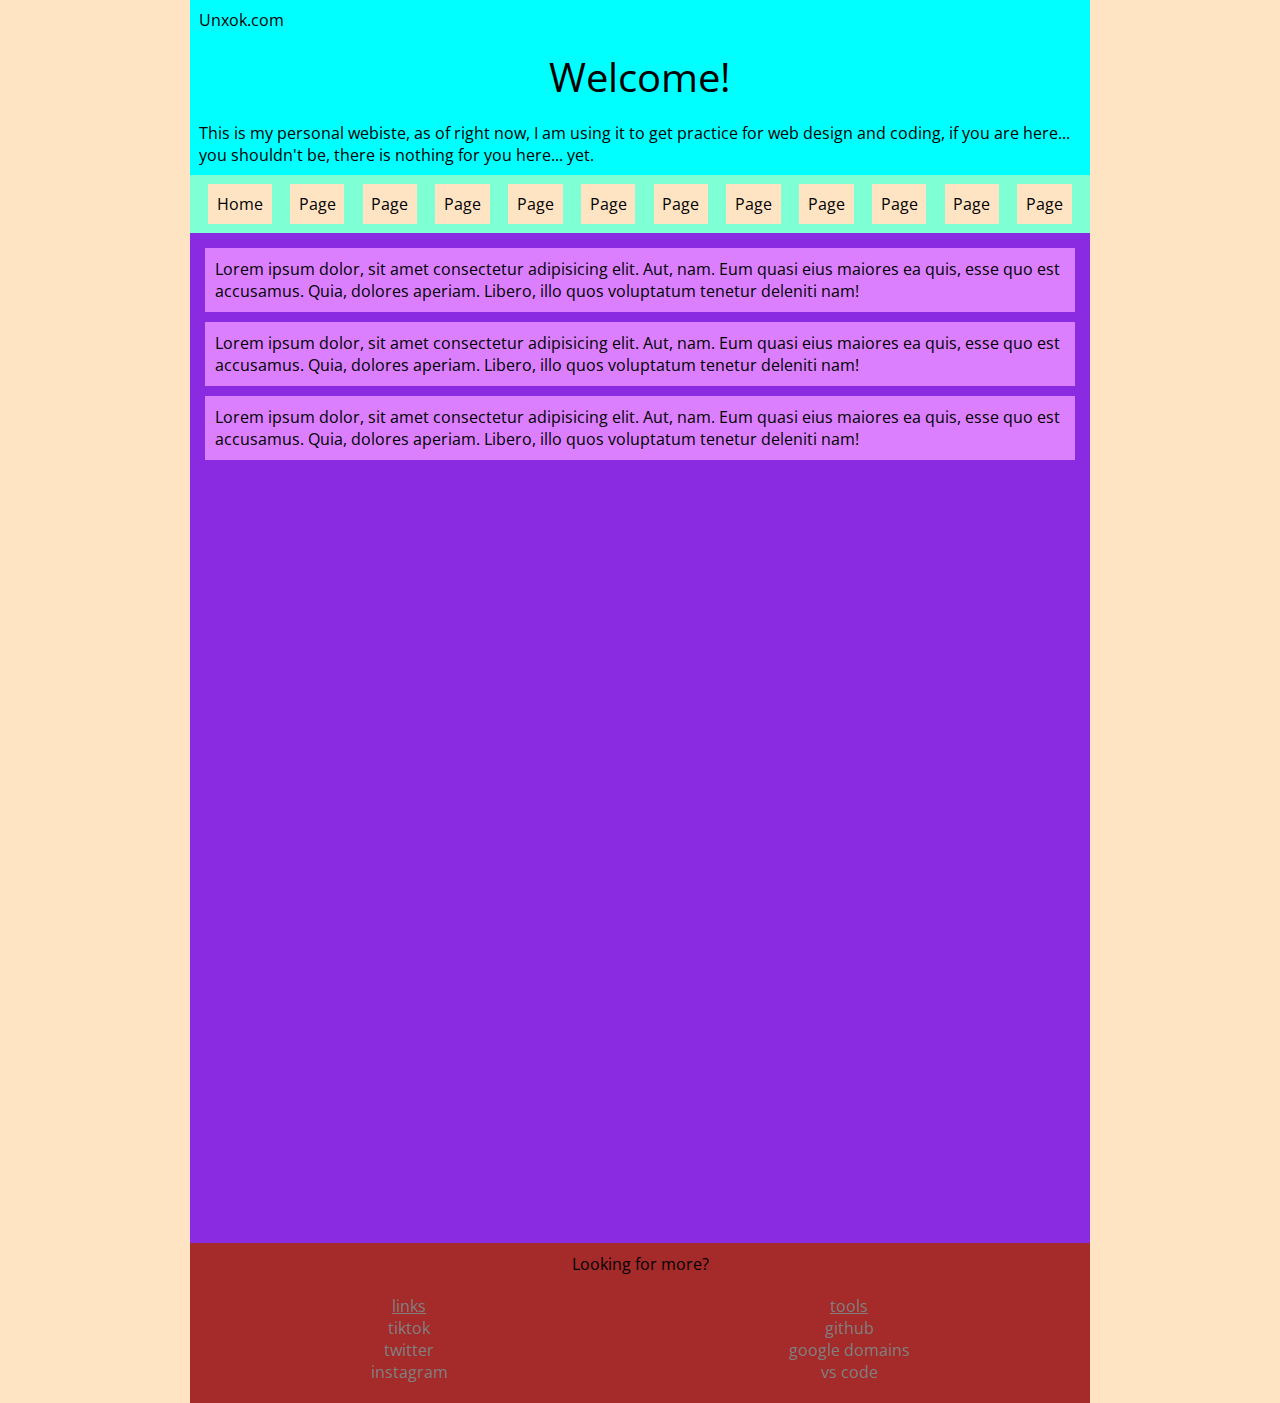
<file: index.html>
<!DOCTYPE html>
<html lang="en">
  <head>
    <meta charset="UTF-8" />
    <meta http-equiv="X-UA-Compatible" content="IE=edge" />
    <meta name="viewport" content="width=device-width, initial-scale=1.0" />
    <title>Unxok | &lt;3</title>
    <link rel="stylesheet" href="./assets/css/mystyle.css" />
    <script src="./assets/js/code.js"></script>
  </head>
  <body>
    <div id="page-container">
      <div id="header">
        <p>Unxok.com</p>
        <p style="text-align: center; font-size: 40px">Welcome!</p>
        <p>
          This is my personal webiste, as of right now, I am using it to get
          practice for web design and coding, if you are here... you shouldn't
          be, there is nothing for you here... yet.
        </p>
      </div>
      <div id="navbar">
        <a href="./index.html">Home</a>
        <a href="./pages/template.html">Page</a>
        <a href="./pages/template.html">Page</a>
        <a href="./pages/template.html">Page</a>
        <a href="./pages/template.html">Page</a>
        <a href="./pages/template.html">Page</a>
        <a href="./pages/template.html">Page</a>
        <a href="./pages/template.html">Page</a>
        <a href="./pages/template.html">Page</a>
        <a href="./pages/template.html">Page</a>
        <a href="./pages/template.html">Page</a>
        <a href="./pages/template.html">Page</a>
      </div>
      <div id="body">
        <p>
          Lorem ipsum dolor, sit amet consectetur adipisicing elit. Aut, nam.
          Eum quasi eius maiores ea quis, esse quo est accusamus. Quia, dolores
          aperiam. Libero, illo quos voluptatum tenetur deleniti nam!
        </p>
        <p>
          Lorem ipsum dolor, sit amet consectetur adipisicing elit. Aut, nam.
          Eum quasi eius maiores ea quis, esse quo est accusamus. Quia, dolores
          aperiam. Libero, illo quos voluptatum tenetur deleniti nam!
        </p>
        <p>
          Lorem ipsum dolor, sit amet consectetur adipisicing elit. Aut, nam.
          Eum quasi eius maiores ea quis, esse quo est accusamus. Quia, dolores
          aperiam. Libero, illo quos voluptatum tenetur deleniti nam!
        </p>
      </div>
      <div id="footer">
        <div class="footer-title">Looking for more?</div>
        <div>
          <p>
            <span style="text-decoration: underline">links</span> <br />
            tiktok <br />
            twitter <br />
            instagram <br />
          </p>
          <p>
            <span style="text-decoration: underline">tools</span> <br />
            github <br />
            google domains <br />
            vs code <br />
          </p>
        </div>
      </div>
    </div>
  </body>
</html>
</file>
<file: assets/css/mystyle.css>
@import url("https://fonts.googleapis.com/css?family=Open+Sans");

body {
  padding: 0;
  margin: 0;
  background-color: bisque;
  font-family: "Open Sans", sans-serif;
  height: 100%;
}

/*************************/

#page-container {
  background-color: black;
  height: 100%;
  width: 60%;
  min-width: 900px;
  margin: 0 auto;
}

/*************************/

#header {
  background-color: aqua;
}

#header p {
  width: 98%;
  margin: 0;
  padding: 1%;
}

/*************************/

#navbar {
  background-color: aquamarine;

  padding: 1%;
  position: sticky;
  top: 0;
  display: flex;
}

#navbar a {
  text-decoration: none;
  color: black;
  background-color: bisque;
  padding: 1%;
  margin: 0 auto;
}

/*************************/

#body {
  background-color: blueviolet;
  height: 1000px;
  padding: 5px;
}

#body p {
  background-color: rgb(219, 127, 255);
  margin: 10px;
  padding: 10px;
}

/*************************/

#footer {
  background-color: brown;
  padding: 10px;
}

.footer-title {
  width: 100%;
  text-align: center;
}

#footer div {
  display: flex;
  justify-content: center;
}

#footer p {
  color: gray;
  text-align: center;
  margin: 20px auto 10px;
}
/*************************/
</file>
